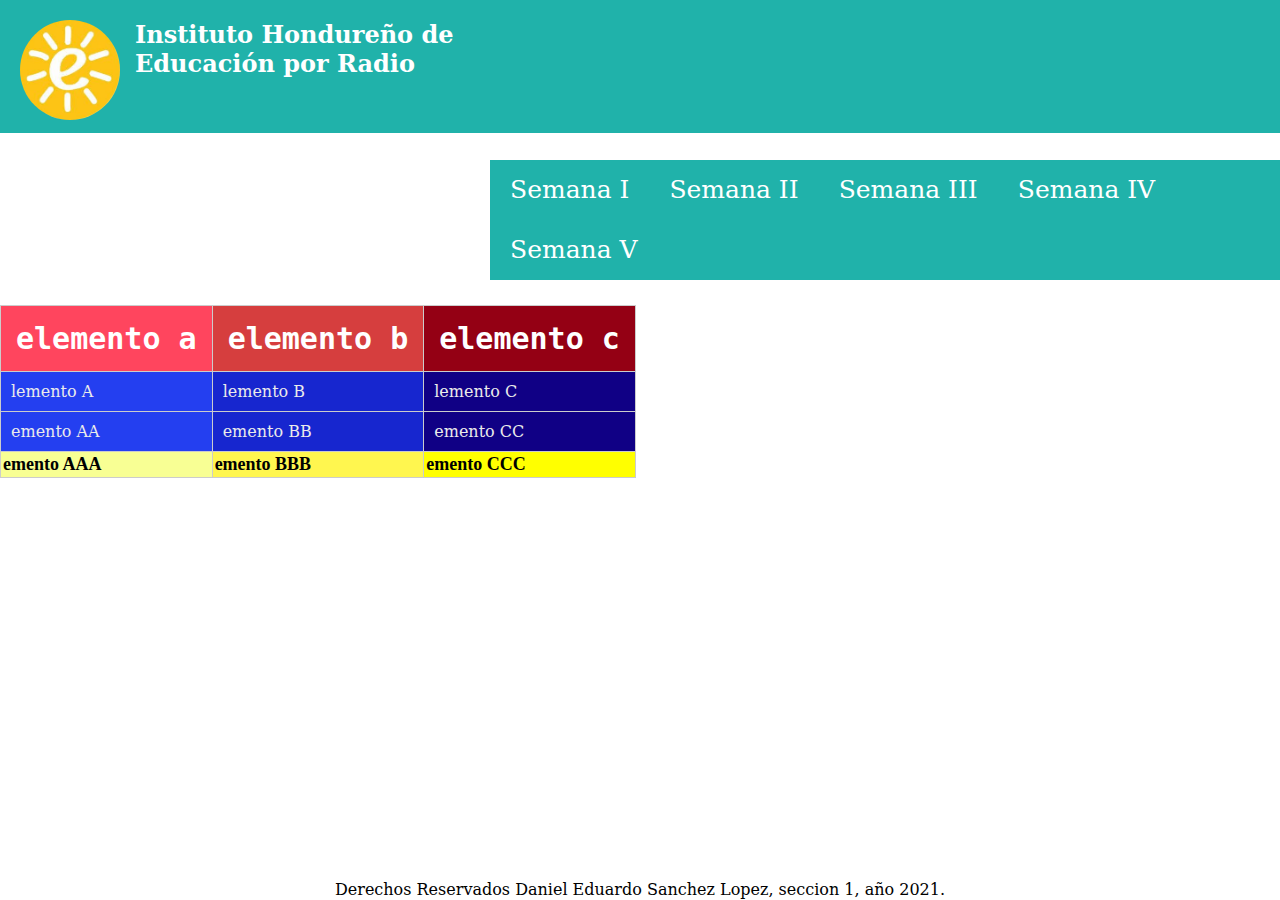
<file: estilodetabla.html>
<!DOCTYPE HTML>
<html>
    <head><title> Tabla con CSS</title>
    	       <link rel="stylesheet" type="text/css" href="css/tabla.css"> 

</head>

<body>
<div id="encabezado">
	<div id="logo">
		<img src="img/logoiher.jpg" class="imagen">
		<h2>Instituto Hondureño de Educación por Radio</h2>
	</div>
	
    <div >
    	<nav>
    	<ul class="menu">
    		<li><a href="">Semana I </a>
    		    <ul>
    				<li><a href="tablasencilla.html">Tabla Sencilla</a></li>
    				<li><a href="estilodetabla.html">Estilo de Tablas</a></li>
    				<li><a href="tablaconestilo.html">Tabla con Estilo</a></li>
    			</ul>
    		</li>
    		<li><a href="">Semana II </a>
    			<ul>
    				<li><a href="tablaconestilo.html">Tabla con Estilo</a></li>
    				<li><a href="juego.html">Juego</a></li>
    				<li><a href="ganaste.html">Ganaste</a></li>
    			</ul>
    		</li>
    		<li><a href="">Semana III </a>
    			<ul>
    				<li><a href="mapa.html">Mapa</a></li>
    				<li><a href="formulario.html">Formulario</a></li>
    				<li><a href="semana 1 2 3 4 5.html">Semanas del 1 al 5</a></li>
    				<li><a href="Formulario II.html">Formulario II</a></li>
    			</ul>
    		</li>
    		<li><a href="">Semana IV </a>
    			<ul>
    				<li><a href="">Sub Item I</a></li>
    				<li><a href="">Sub Item II</a></li>
    				<li><a href="">Sub Item III</a></li>
    				<li><a href="">Sub Item IV</a></li>
    			</ul>
    		</li>
    		<li><a href="">Semana V </a>
    			<ul>
    				<li><a href="">Sub Item I</a></li>
    				<li><a href="">Sub Item II</a></li>
    				<li><a href="">Sub Item III</a></li>
    				<li><a href="">Sub Item IV</a></li>
   				</ul>
   			</li>
   		</ul>
        </nav>
    </div>
</div>
<style>
table#mitabla {border-collapse: collapse;}
td.bajo {background-color: #ff455e;}
td.medio {background-color: #d63e3e;}
td.alto {background-color: #940014;}

td.a {background-color: #243ff0;}
td.b {background-color: #1726cf;}
td.c {background-color: #100085;}

td.aaa {background-color: #f8ff94;}
td.bbb {background-color: #fff64f;}
td.ccc {background-color: #ffff00;}

thead.cabecera tr td {
	font-family: monospace;
	font-size: 30px;
	font-weight: bold;
	color: #ffffff;
	padding: 15px;}

tfoot.pie tr td {
	font-size: 18px;
	font-weight: bold;
	font-family: Georgia;
    padding: 2px;}

tbody.cuerpo tr td {
	color: #ebebeb;
	padding: 10px;}
              
td {border-style: solid;
    border-color: #cccccc;
 border-width: 1px;}
</style>

 <body>
<table id="mitabla">
<thead class="cabecera">
<tr class="rojo">
<td class="bajo"> elemento a </td>
<td class="medio"> elemento b </td>
<td class="alto"> elemento c </td>
</tr>
</thead>
<tbody class="cuerpo">
<tr>
<td class="a"> lemento A </td>
<td class="b"> lemento B </td>
<td class="c"> lemento C </td>
</tr>
<tr>
<td class="a"> emento AA </td>
<td class="b"> emento BB </td>
<td class="c"> emento CC </td>
</tr>	
</tbody>
<tfoot class="pie">
<tr>
<td class="aaa"> emento AAA </td>
<td class="bbb"> emento BBB </td>
<td class="ccc"> emento CCC </td>	
</tr>		
</tfoot>
</table>	
 <div class="footer">
   	Derechos Reservados Daniel Eduardo Sanchez Lopez, seccion 1, año 2021.
   </div>
</body>
</html>
</file>
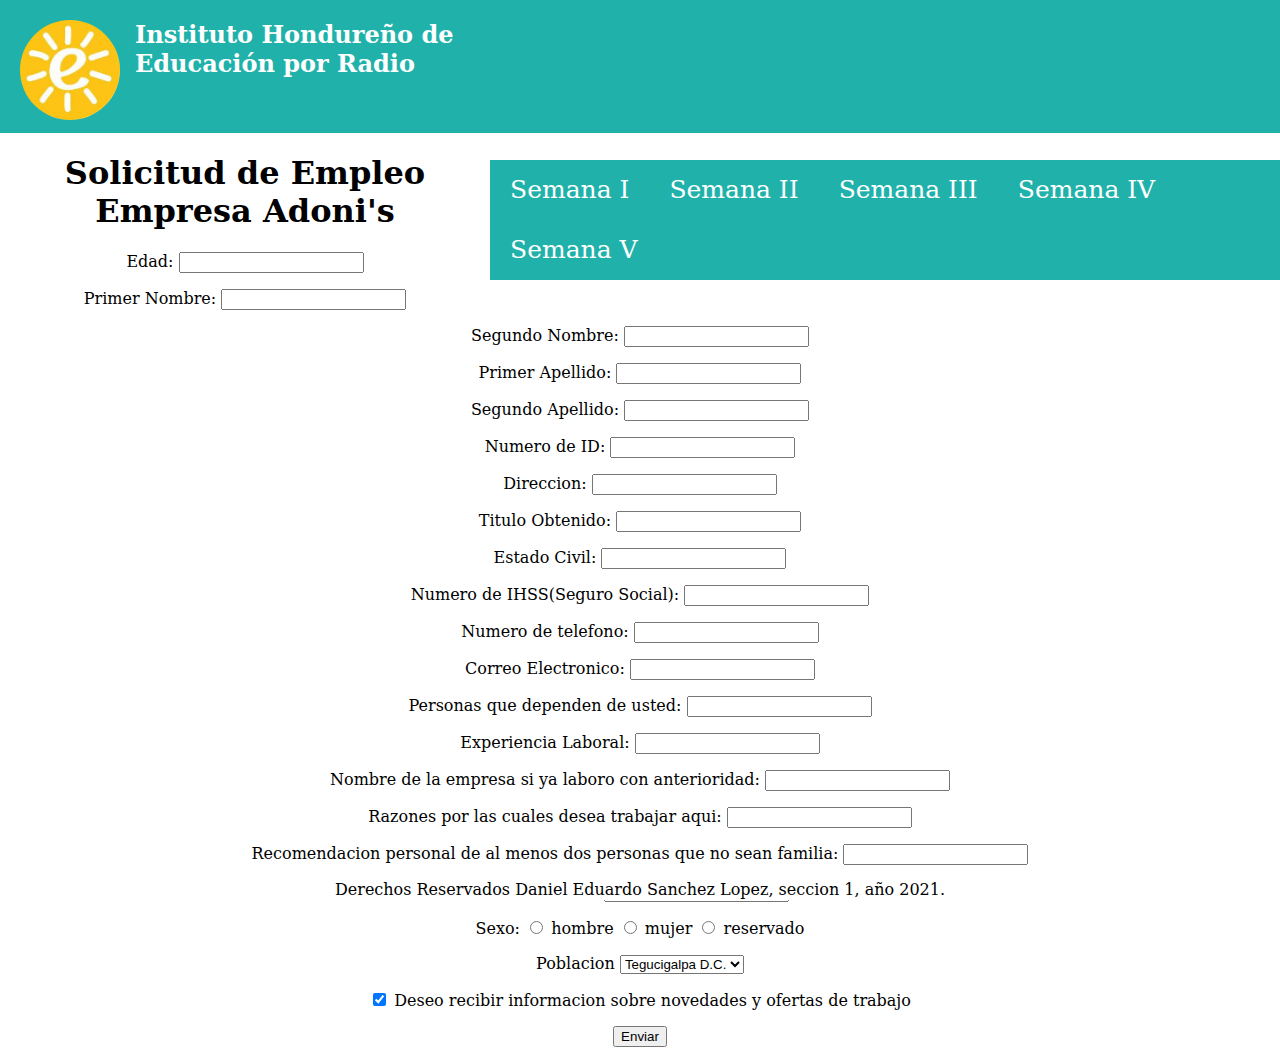
<file: Formulario II.html>
<!DOCTYPE html>
<html>
<head>
	<title>Formulario II</title>
	<link rel="stylesheet" type="text/css" href="css/tabla.css">
</head>
<body>
	<div id="encabezado">
	<div id="logo">
		<img src="img/logoiher.jpg" class="imagen">
		<h2>Instituto Hondureño de Educación por Radio</h2>
	</div>
	
    <div >
    	<nav>
    	<ul class="menu">
    		<li><a href="">Semana I </a>
    		    <ul>
    				<li><a href="tablasencilla.html">Tabla Sencilla</a></li>
    				<li><a href="estilodetabla.html">Estilo de Tablas</a></li>
    				<li><a href="tablaconestilo.html">Tabla con Estilo</a></li>
    			</ul>
    		</li>
    		<li><a href="">Semana II </a>
    			<ul>
    				<li><a href="tablaconestilo.html">Tabla con Estilo</a></li>
    				<li><a href="juego.html">Juego</a></li>
    				<li><a href="ganaste.html">Ganaste</a></li>
    			</ul>
    		</li>
    		<li><a href="">Semana III </a>
    			<ul>
    				<li><a href="mapa.html">Mapa</a></li>
    				<li><a href="formulario.html">Formulario</a></li>
    				<li><a href="semana 1 2 3 4 5.html">Semanas del 1 al 5</a></li>
    				<li><a href="Formulario II.html">Formulario II</a></li>
    			</ul>
    		</li>
    		<li><a href="">Semana IV </a>
    			<ul>
    				<li><a href="">Sub Item I</a></li>
    				<li><a href="">Sub Item II</a></li>
    				<li><a href="">Sub Item III</a></li>
    				<li><a href="">Sub Item IV</a></li>
    			</ul>
    		</li>
    		<li><a href="">Semana V </a>
    			<ul>
    				<li><a href="">Sub Item I</a></li>
    				<li><a href="">Sub Item II</a></li>
    				<li><a href="">Sub Item III</a></li>
    				<li><a href="">Sub Item IV</a></li>
   				</ul>
   			</li>
   		</ul>
        </nav>
    </div>
</div>
<div id="Formulario II">
	<center>
		<h1>Solicitud de Empleo Empresa Adoni's</h1>
		<form action="" method="get">
            <p>

<label for="edad">Edad:</label> <input type="number" name="edad" id="edad" maxlength="50"/>
</p>

<p>
<label for="pimer nombre"> Primer Nombre:</label> <input type="text" name="primer nombre" id="primer nombre" maxlength="50"/>
</p>

<p>
<label for=" segundo nombre">Segundo Nombre:</label> <input type="text" name="segundo nombre" id="segundo nombre" maxlength="50"/>
</p>

<p>
<label for="primer apellido">Primer Apellido:</label> <input type="text" name="primer apellido" id="primer apellido" maxlength="50"/>
</p>

<p>
<label for="segundo apellido">Segundo Apellido:</label> <input type="text" name="segundo apellido" id="segundo apellido" maxlength="50"/>
</p>

<p>
<label for="numero de id">Numero de ID:</label> <input type="number" name="numero de id" id="numero de id" maxlength="50"/>
</p>

<p>
<label for="direccion">Direccion:</label> <input type="text" name="direccion" id="direccion" maxlength="50"/>
</p>

<p>
<label for="titulo obtenido">Titulo Obtenido:</label> <input type="text" name="titulo obtenido" id="titulo obtenido" maxlength="50"/>
</p>

<p>
<label for="estado civil">Estado Civil:</label> <input type="text" name="estado civil" id="estado civil" maxlength="50"/>
</p>

<p>
<label for="numero de IHSS(seguro social)">Numero de IHSS(Seguro Social):</label> <input type="number" name="numero de IHSS(seguro social)" id="numero de IHSS(seguro social)" maxlength="50"/>
</p>

<p>
<label for="numero de telefono">Numero de telefono:</label> <input type="number" name="numero de telefono" id="numero de telefono" maxlength="50"/>
</p>

<p>
<label for="correo electronico">Correo Electronico:</label> <input type="text" name="correo electronico" id="correo electronico" maxlength="100"/>  
</p>

<p>
<label for="personas que dependen de usted">Personas que dependen de usted:</label> <input type="text" name="personas que dependen de usted " id="personas que dependen de usted" maxlength="100"/>  
</p>

<p>
<label for="experiencia laboral">Experiencia Laboral:</label> <input type="text" name="experiencia laboral" id="experiencia laboral " maxlength="100"/>  
</p>

<p>
<label for="nombre de la empresa ">Nombre de la empresa si ya laboro con anterioridad:</label> <input type="text" name="nombre de la empresa" id="nombre de la empresa" maxlength="100"/>  
</p>

<p>
<label for="razones por las que desea laborar en esta empresa">Razones por las cuales desea trabajar aqui:</label> <input type="text" name="razones por las que desea laborar en esta empresa" id="razones por las que desea laborar en esta empresa" maxlength="100"/>  
</p>

<p>
<label for="recomendacion personal">Recomendacion personal de al menos dos personas que no sean familia:</label> <input type="text" name="recomendacion personal" id="recomendacion personal" maxlength="100"/>  
</p>

<p>
<label for="pasatiempos">Pasatiempos:</label> <input type="text" name="pasatiempos" id="pasatiempos" maxlength="100"/>  
</p>

<p>
Sexo: <input type="radio" name="sexo" id="sexo-h" value="h"/> <label for="sexo-h">hombre</label> <input type="radio" name="sexo" id="sexo-m" value="m"/> <label for="sexo-m">mujer</label> <input type="radio" name="sexo" id="sexo-r" value="r"/> <label for="sexo-r">reservado</label>    	
</p>
<p>
<label for="poblacion">Poblacion</label>
<select name="poblacion" id="poblacion">
<option>Tegucigalpa D.C.</option>
<option>San Pedro Sula</option>
<option>Comayagua</option>
<option>La Ceiba</option>		
</select>
</p>
<p>
<input type="checkbox" name="info" id="info" checked="checked"/> <label for="info">Deseo recibir informacion sobre novedades y ofertas de trabajo</label>	
</p>

<p>
<input type="submit" value="Enviar"/>	
</p>					
</form>
 <div class="footer">
   	Derechos Reservados Daniel Eduardo Sanchez Lopez, seccion 1, año 2021.
   </div>
    </center>
</body>
</html>
</file>
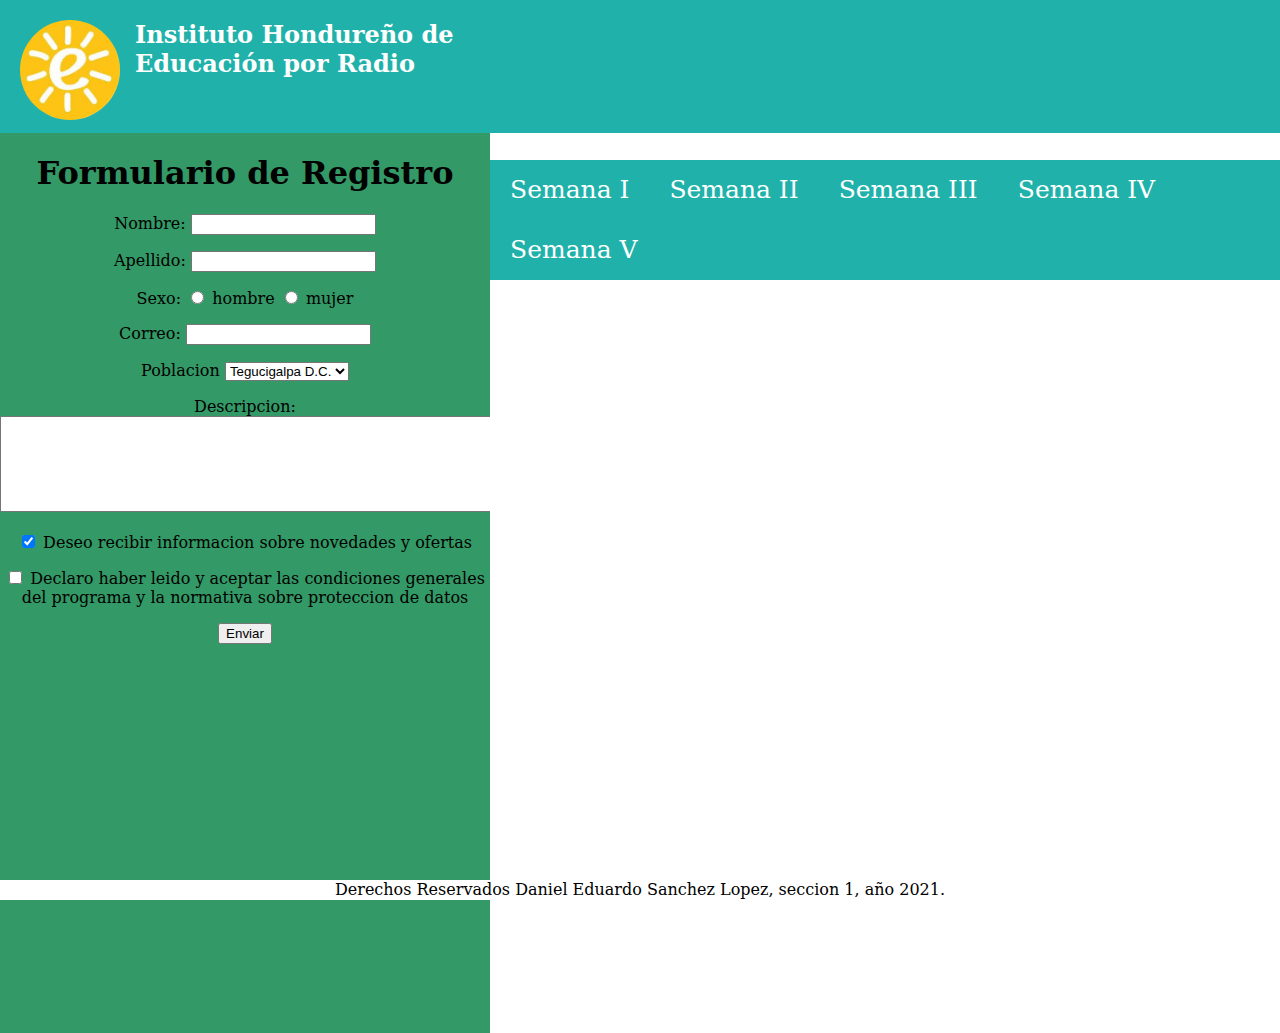
<file: formulario.html>
<!DOCTYPE html>
<html>
<head>
	<title>Ejercicios diseno Web II</title>
	<link rel="stylesheet" type="text/css" href="css/tabla.css">
</head>
<body>
	<div id="encabezado">
	<div id="logo">
		<img src="img/logoiher.jpg" class="imagen">
		<h2>Instituto Hondureño de Educación por Radio</h2>
	</div>
	
    <div >
    	<nav>
    	<ul class="menu">
    		<li><a href="">Semana I </a>
    		    <ul>
    				<li><a href="tablasencilla.html">Tabla Sencilla</a></li>
    				<li><a href="estilodetabla.html">Estilo de Tablas</a></li>
    				<li><a href="tablaconestilo.html">Tabla con Estilo</a></li>
    			</ul>
    		</li>
    		<li><a href="">Semana II </a>
    			<ul>
    				<li><a href="tablaconestilo.html">Tabla con Estilo</a></li>
    				<li><a href="juego.html">Juego</a></li>
    				<li><a href="ganaste.html">Ganaste</a></li>
    			</ul>
    		</li>
    		<li><a href="">Semana III </a>
    			<ul>
    				<li><a href="mapa.html">Mapa</a></li>
    				<li><a href="formulario.html">Formulario</a></li>
    				<li><a href="semana 1 2 3 4 5.html">Semanas del 1 al 5</a></li>
    				<li><a href="Formulario II.html">Formulario II</a></li>
    			</ul>
    		</li>
    		<li><a href="">Semana IV </a>
    			<ul>
    				<li><a href="">Sub Item I</a></li>
    				<li><a href="">Sub Item II</a></li>
    				<li><a href="">Sub Item III</a></li>
    				<li><a href="">Sub Item IV</a></li>
    			</ul>
    		</li>
    		<li><a href="">Semana V </a>
    			<ul>
    				<li><a href="">Sub Item I</a></li>
    				<li><a href="">Sub Item II</a></li>
    				<li><a href="">Sub Item III</a></li>
    				<li><a href="">Sub Item IV</a></li>
   				</ul>
   			</li>
   		</ul>
        </nav>
    </div>
</div>
<div id="formulario">
	<center>
		<h1>Formulario de Registro</h1>
		<form action="" method="get">
<p>
<label for="nombre">Nombre:</label> <input type="text" name="nombre" id="nombre" maxlength="50"/>
</p>

<p>
<label for="apellidos">Apellido:</label> <input type="text" name="apellidos" id="apellidos" maxlength="50"/>
</p>

<p>
Sexo: <input type="radio" name="sexo" id="sexo-h" value="h"/> <label for="sexo-h">hombre</label> <input type="radio" name="sexo" id="sexo-m" value="m"/> <label for="sexo-m">mujer</label>	
</p>

<p>
<label for="correo">Correo:</label> <input type="text" name="correo" id="correo" maxlength="100"/>	
</p>

<p>
<label for="poblacion">Poblacion</label>
<select name="poblacion" id="poblacion">
<option>Tegucigalpa D.C.</option>
<option>San Pedro Sula</option>
<option>Comayagua</option>
<option>La Ceiba</option>		
</select>
</p>

<p><label for="descripcion">Descripcion:</label>
<textarea name="descripcion" id="descripcion" rows="6" cols="60"></textarea>		
</p>

<p>
<input type="checkbox" name="info" id="info" checked="checked"/> <label for="info">Deseo recibir informacion sobre novedades y ofertas</label>	
</p>

<p>
<input type="checkbox" name="condiciones" id="condiciones"/> <label for="condiciones">Declaro haber leido y aceptar las condiciones generales del programa y la normativa sobre proteccion de datos</label>	
</p>

<p>
<input type="submit" value="Enviar"/>	
</p>					
</form>
 <div class="footer">
   	Derechos Reservados Daniel Eduardo Sanchez Lopez, seccion 1, año 2021.
   </div>
    </center>
</body>
</html>
</file>
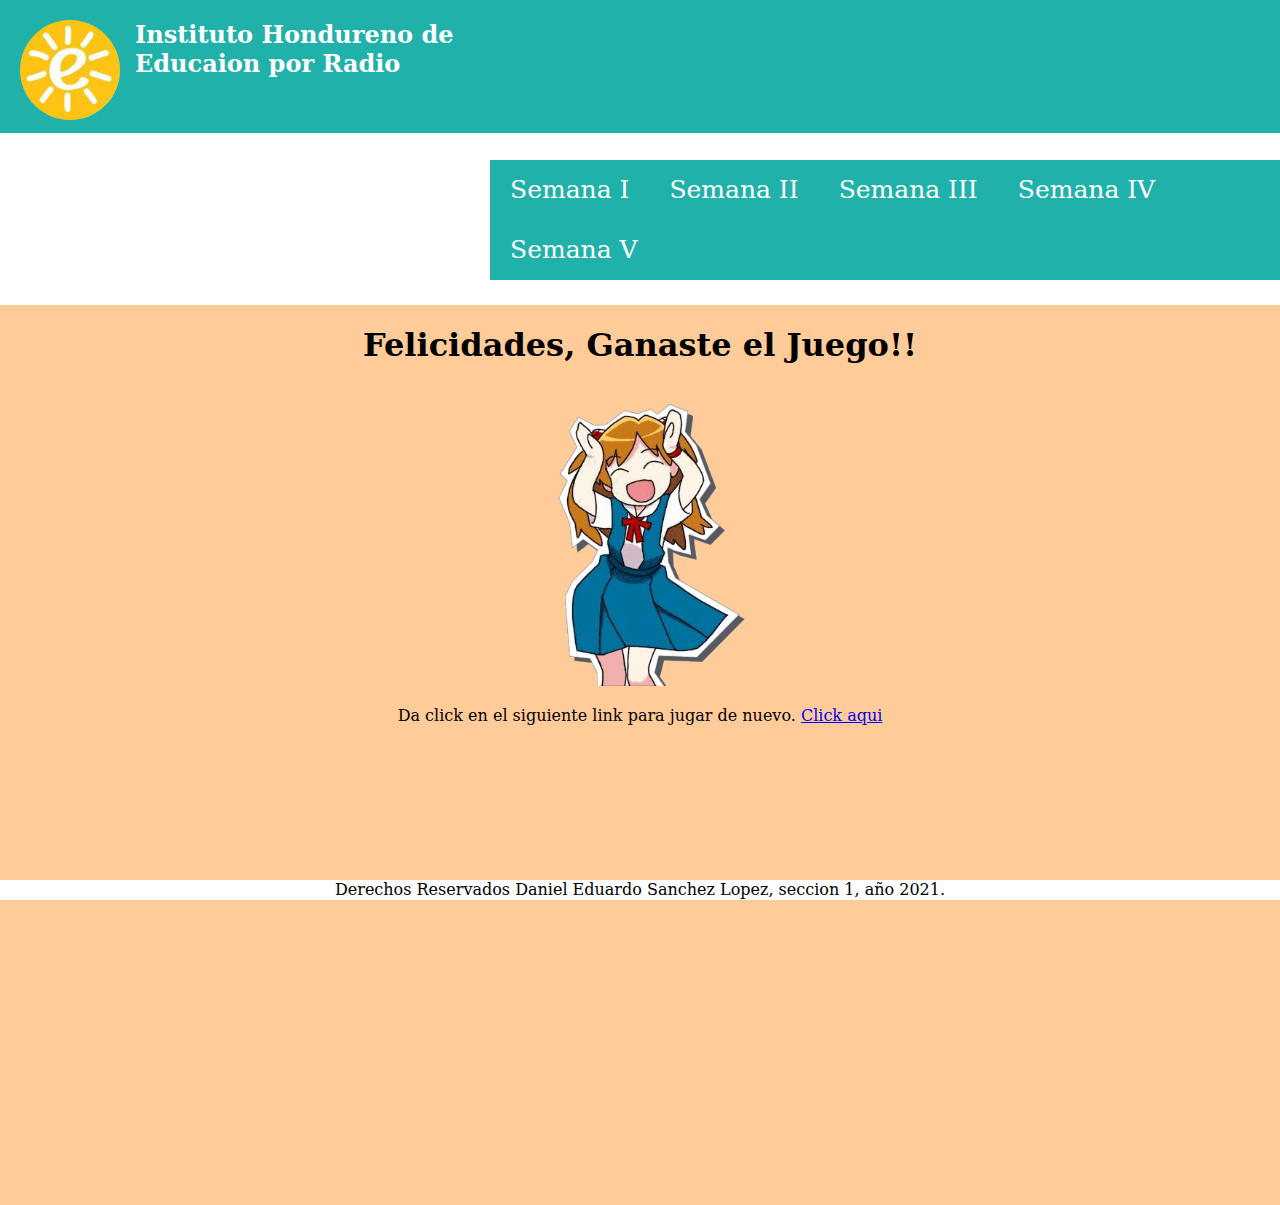
<file: ganaste.html>
<!DOCTYPE HTML>
<html>
    <head>
    	<title> Imagen con Marquesina</title>
    	<link rel="stylesheet" type="text/css" href="css/tabla.css">
    </head>

<body>
<body>
<div id="encabezado">
	<div id="logo">
		<img src="img/logoiher.jpg" class="imagen">
		<h2>Instituto Hondureno de Educaion por Radio</h2>
	</div>
	
	<div >
		<nav>
			<ul class="menu">
				<li><a href="">Semana I </a>
				<ul>
					<li><a href="tablasencilla.html">Tabla Sencilla</a></li>
					<li><a href="estilodetabla.html">Estilo de Tabla</a></li>
					<li><a href="tablaconestilo.html">Tabla con Estilo</a></li>
				</ul>
			</li>
			<li><a href="">Semana II </a>
				<ul>
					<li><a href="tablaconestilo.html">Tabla con Estilo</a></li>
					<li><a href="juego.html">Juego</a></li>
					<li><a href="ganaste.html">Ganastes</a></li>
				</ul>				
			</li>
			<li><a href="">Semana III </a>
				<ul>
					<li><a href="mapa.html">Mapa</a></li>
					<li><a href="formulario.html">Formularios</a></li>
					<li><a href="semana 1 2 3 4 5.html">Semanas del 1 al 5</a></li>
					<li><a href="Formulario II.html">Formulario II</a></li>
				</ul>				
			</li>
			<li><a href="">Semana IV </a>
				<ul>
					<li><a href="">Sub Item I</a></li>
					<li><a href="">Sub Item II</a></li>
					<li><a href="">Sub Item III</a></li>
					<li><a href="">Sub Item IV</a></li>
				</ul>
			</li>
			<li><a href="">Semana V </a>
				<ul>
					<li><a href="">Sub Item I</a></li>
					<li><a href="">Sub Item II</a></li>
					<li><a href="">Sub Item III</a></li>
					<li><a href="">Sub Item IV</a></li>
				</ul>
			</li>
		</ul>
		</nav>
	</div>
</div>
<div id="centro">
<center>
<h1>Felicidades, Ganaste el Juego!!</h1>
<img src="img/asuka.gif" width="300px" height="300px">
 <embed src="sonido/felicidades.mp3" autostart="true" loop="true" width="0" height="0">
 	
</embed>
<p>
	Da click en el siguiente link para jugar de nuevo.
	<a href="juego.html">Click aqui

	</a>
</p>
 <div class="footer">
   	Derechos Reservados Daniel Eduardo Sanchez Lopez, seccion 1, año 2021.
   </div>
</center>
</div>	
</body>
</html>
</file>
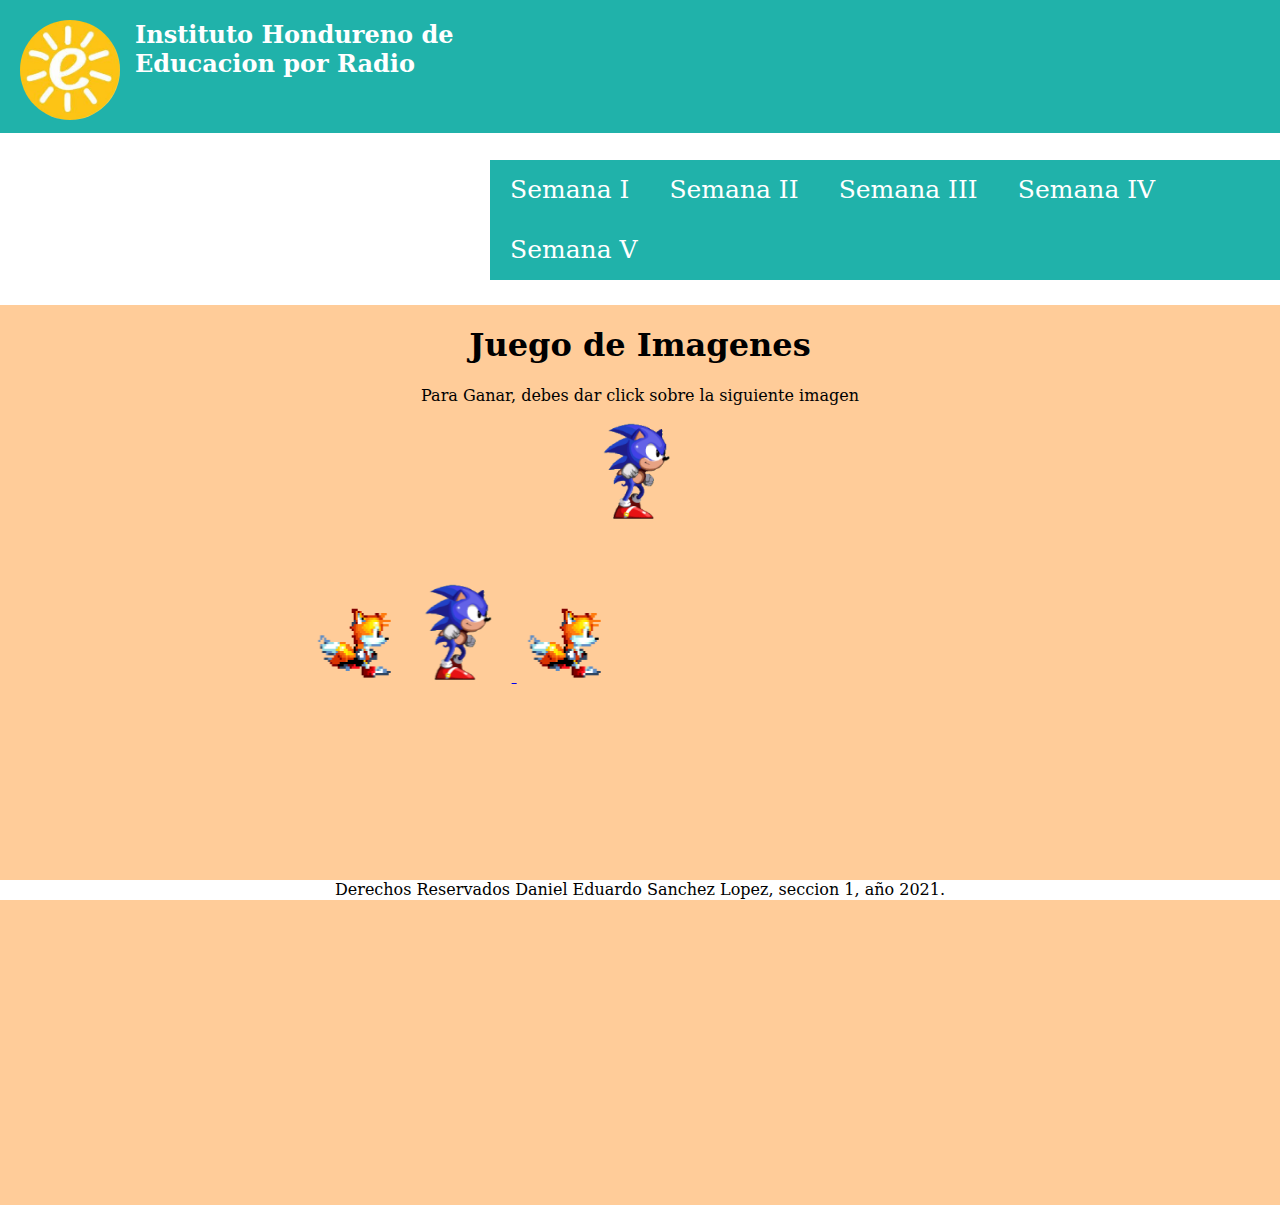
<file: juego.html>
<!DOCTYPE HTML>
<html>
    <head>
        <title>Imagen con Marquesina</title>
        <link rel="stylesheet" type="text/css" href="css/tabla.css">

   </head>
<body>
<div id="encabezado">
	<div id="logo">
		<img src="img/logoiher.jpg" class="imagen">
		<h2>Instituto Hondureno de Educacion por Radio</h2>		
	</div>

	<div >
		<nav>
		<ul class="menu">
			<li><a href="">Semana I</a>
				<ul>
					<li><a href="tablasencilla.html">Tabla Sencilla</a></li>
					<li><a href="estilodetabla.html">Estilo de Tabla</a></li>
					<li><a href="tablaconestilo.html">Tabla con Estilo</a></li>
				</ul>				
			</li>
			<li><a href="">Semana II</a>
				<ul>
					<li><a href="tablaconestilo.html">Tabla con Estilo</a></li>
					<li><a href="juego.html">Juego</a></li>
					<li><a href="ganaste.html">Ganaste</a></li>
				</ul>	
			</li>
			<li><a href="">Semana III </a>
				<ul>
					<li><a href="mapa.html">Mapa</a></li>
					<li><a href="formulario.html">Formulario</a></li>
					<li><a href="semana 1 2 3 4 5.html">Semanas del 1 al 5</a></li>
					<li><a href="Formulario II.html">Formulario II</a></li>
				</ul>	
			</li>
			<li><a href="">Semana IV</a>
				<ul>
					<li><a href="">Sub Item I</a></li>
					<li><a href="">Sub Item II</a></li>
					<li><a href="">Sub Item III</a></li>
					<li><a href="">Sub Item IV</a></li>		
				</ul>	
			</li>
			<li><a href="">Semana V</a>
				<ul>
					<li><a href="">Sub Item I</a></li>
					<li><a href="">Sub Item II</a></li>
					<li><a href="">Sub Item III</a></li>
					<li><a href="">Sub Item IV</a></li>
				</ul>	
			</li>
		</ul>	
		</nav>
	</div>
</div>	
<div id="centro">
<center>	
<h1>Juego de Imagenes</h1>
<p>Para Ganar, debes dar click sobre la siguiente imagen</p>
<img src="img/sonic.gif" width="100px" height="100px">
<br>
<br>
<br>
<br>
<embed src="sonido/green.mp3" autostart="true" loop="true" width="0" height="0">
	
</embed>  	
<marquee scrollamount="60" direction="right" width="85%">
	<img src="img/tails2.gif" width="100px" height="100px">

	<a href="ganaste.html" target="blank">
		<img src="img/sonic.gif" width="100px" height="100px">
	</a>

    <img src="img/tails2.gif" width="100px" height="100px">

</marquee>	
 <div class="footer">
   	Derechos Reservados Daniel Eduardo Sanchez Lopez, seccion 1, año 2021.
   </div>
</center>
</div>	
</body>
</html>
</file>
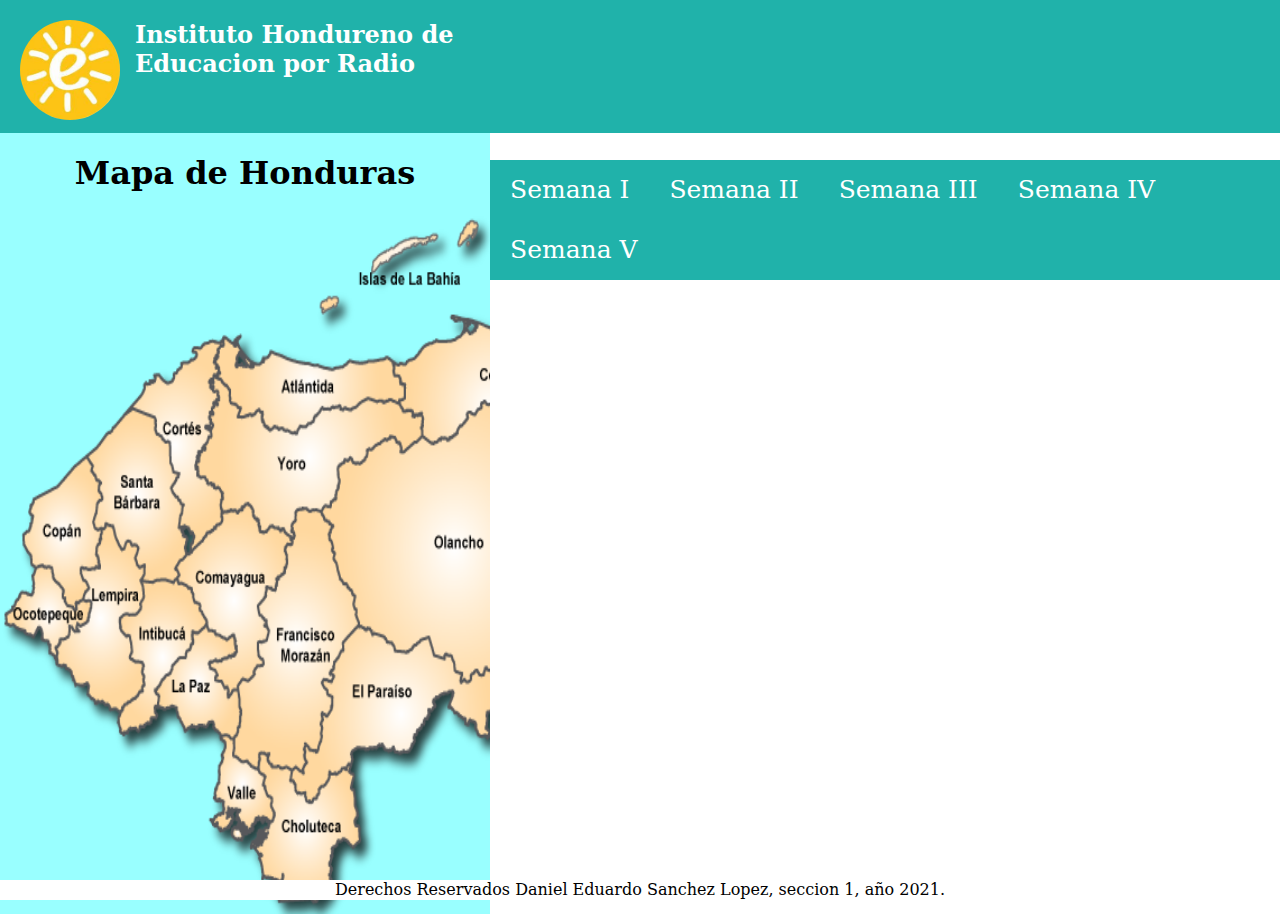
<file: mapa.html>
<!DOCTYPE htmml>
<html>
<head>
	<title>Ejercicios de Diseno Web II</title>
	<link rel="stylesheet" type="text/css" href="css/tabla.css">
</head>
<body>
	<div id="encabezado">
	<div id="logo">
		<img src="img/logoiher.jpg" class="imagen">
		<h2>Instituto Hondureno de Educacion por Radio</h2>
	</div>
	<div >
		<nav>
		<ul class="menu">
			<li><a href="">Semana I </a>
				<ul>
					<li><a href="tablasencilla.html">Tabla Sencilla</a></li>
					<li><a href="estilodetabla.html">Estilo de Tabla</a></li>
					<li><a href="tablaconestilo.html">Tabla con Estilo</a></li>
				</ul>
			</li>
			<li><a href="">Semana II </a>
				<ul>
					<li><a href="tablaconestilo.html">Tabla con Estilo</a></li>
					<li><a href="juego.html">Juego</a></li>
					<li><a href="ganaste.html">Ganastes</a></li>
				</ul>				
			</li>
			<li><a href="">Semana III </a>
				<ul>
					<li><a href="mapa.html">Mapa</a></li>
					<li><a href="formulario.html">Formularios</a></li>
					<li><a href="semana 1 2 3 4 5.html">Semanas del 1 al 5</a></li>
					<li><a href="Formulario II.html">Formulario II</a></li>
				</ul>				
			</li>
			<li><a href="">Semana IV </a>
				<ul>
					<li><a href="">Sub Item I</a></li>
					<li><a href="">Sub Item II</a></li>
					<li><a href="">Sub Item III</a></li>
					<li><a href="">Sub Item IV</a></li>
				</ul>
			</li>
			<li><a href="">Semana V </a>
				<ul>
					<li><a href="">Sub Item I</a></li>
					<li><a href="">Sub Item II</a></li>
					<li><a href="">Sub Item III</a></li>
					<li><a href="">Sub Item IV</a></li>
				</ul>
			</li>
		</ul>	
		</nav>
	</div>
</div>	
<div id="mapa">
	<center>
		<h1>Mapa de Honduras</h1>
		<img src="img/honduras.png" width="850px" height="700px">
		 <div class="footer">
   	Derechos Reservados Daniel Eduardo Sanchez Lopez, seccion 1, año 2021.
   </div>
	</center>
</div>
</body>
</html>
</file>
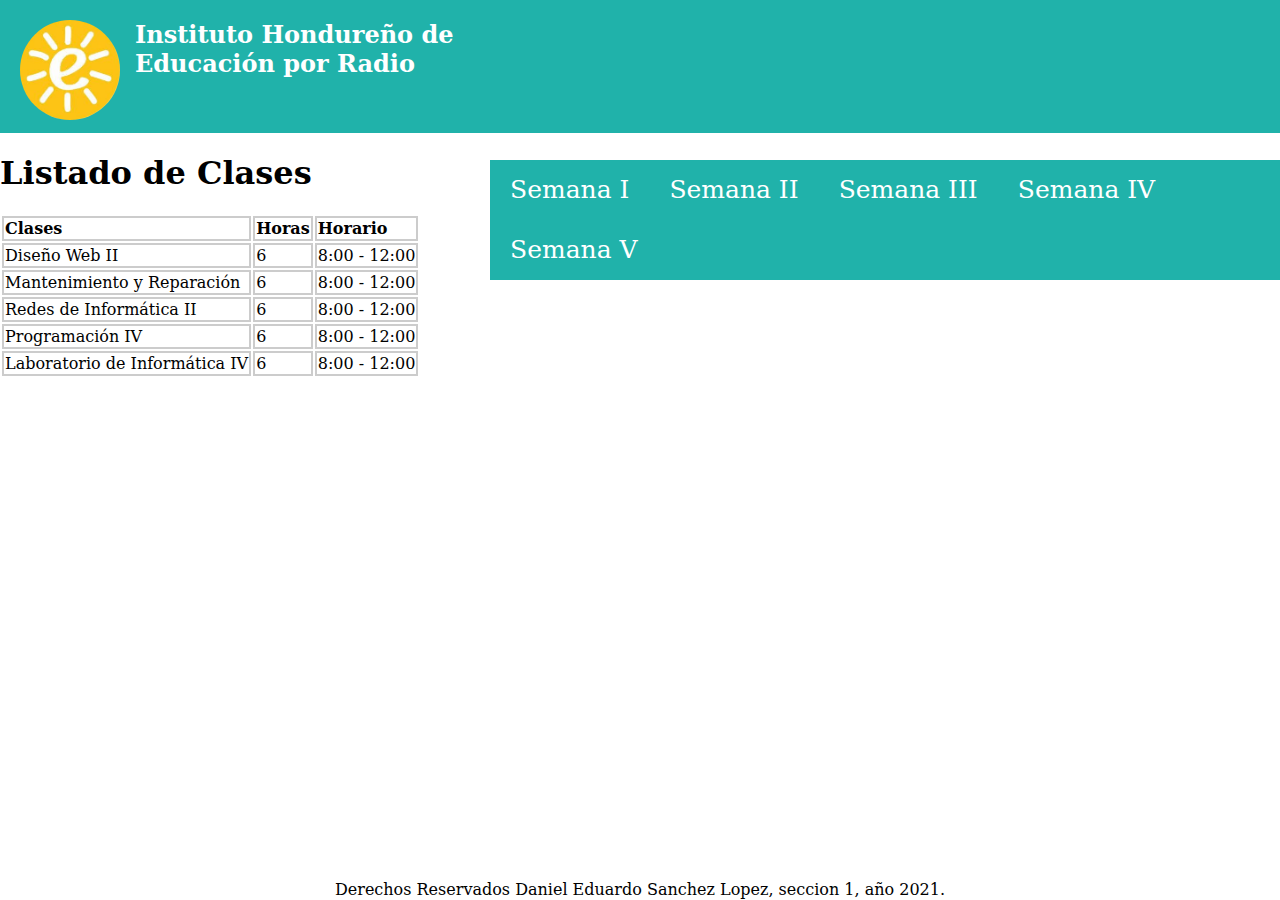
<file: tablasencilla.html>
<!DOCTYPE html>
<html>
<head>
  <title>Ejemplo de tabla sencilla</title>
         <link rel="stylesheet" type="text/css" href="css/tabla.css"> 

<body>
<div id="encabezado">
  <div id="logo">
    <img src="img/logoiher.jpg" class="imagen">
    <h2>Instituto Hondureño de Educación por Radio</h2>
  </div>
  
    <div >
      <nav>
      <ul class="menu">
        <li><a href="">Semana I </a>
            <ul>
            <li><a href="tablasencilla.html">Tabla Sencilla</a></li>
            <li><a href="estilodetabla.html">Estilo de Tablas</a></li>
            <li><a href="tablaconestilo.html">Tabla con Estilo</a></li>
          </ul>
        </li>
        <li><a href="">Semana II </a>
          <ul>
            <li><a href="tablaconestilo.html">Tabla con Estilo</a></li>
            <li><a href="juego.html">Juego</a></li>
            <li><a href="ganaste.html">Ganaste</a></li>
          </ul>
        </li>
        <li><a href="">Semana III </a>
          <ul>
            <li><a href="mapa.html">Mapa</a></li>
            <li><a href="formulario.html">Formulario</a></li>
            <li><a href="semana 1 2 3 4 5.html">Semanas del 1 al 5</a></li>
            <li><a href="Formulario II.html">Formulario II</a></li>
          </ul>
        </li>
        <li><a href="">Semana IV </a>
          <ul>
            <li><a href="">Sub Item I</a></li>
            <li><a href="">Sub Item II</a></li>
            <li><a href="">Sub Item III</a></li>
            <li><a href="">Sub Item IV</a></li>
          </ul>
        </li>
        <li><a href="">Semana V </a>
          <ul>
            <li><a href="">Sub Item I</a></li>
            <li><a href="">Sub Item II</a></li>
            <li><a href="">Sub Item III</a></li>
            <li><a href="">Sub Item IV</a></li>
          </ul>
        </li>
      </ul>
        </nav>
    </div>
</div>
</head>
<body>
<h1>Listado de Clases</h1>
<table>
<tr>
  <td><strong>Clases</strong></td>
  <td><strong>Horas</strong></td>
  <td><strong>Horario</strong></td> 	
</tr>
<tr>
  <td>Diseño Web II</td>
  <td>6</td>
  <td>8:00 - 12:00</td>	
</tr>
<tr>
  <td>Mantenimiento y Reparación</td>	
  <td>6</td>
  <td>8:00 - 12:00</td>
</tr>
<tr>
  <td>Redes de Informática II</td>
  <td>6</td>
  <td>8:00 - 12:00</td>	
</tr>
<tr>
  <td>Programación IV</td>
  <td>6</td>
  <td>8:00 - 12:00</td>
</tr>
<tr>
  <td>Laboratorio de Informática IV</td>
  <td>6</td>
  <td>8:00 - 12:00</td>
</tr>
</table>
 <div class="footer">
    Derechos Reservados Daniel Eduardo Sanchez Lopez, seccion 1, año 2021.
   </div>
</body>
</html>
</file>
<file: css/tabla.css>
body{
    margin: 0;
    padding: 0;
    font-family: 'serif';
}
/*INICIA LA PARTE DEL ENCABEZADO Y DEL LOGO IHER*/
#linea{
	width: 100%;
	height: 5px;
	background: #FFD700;
}

#encabezado{
	width: auto;
	height: 133px;
	border: 0px solid;
	background: #20B2AA;
}

#centro{
	width: 100%;
	overflow: hidden;
	background: #FFCC99;
	height: 100vh;
}

#mapa{
	overflow: hidden;
	background:#99FFFF;
}

#formulario{
	overflow: hidden;
	background:#339966;
	height: 100vh;
}

#Formulario.II{
	overflow: hidden;
	background:#339966;
	height: 700vh;
}

#encabezado #logo{
	width: 500px;
	height: auto;
	border: 0px solid;
	float: left;
}

#encabezado #logo h2{
	color: #fff;
}
.imagen{
	width: 100px;
	height: auto;
	margin-top: 20px;
	float: left;
	margin-right: 15px;
	margin-left: 20px;
	border-radius: 50px;
}

/*FINALIZA LA PARTE DEL ENCABEZADO Y DEL LOGO IHER*/

/*INICIA LA PARTE DEL MENU PROPIEDADES GENERALES*/
#encabezado .menu{
	width: 790px;
	float: right;
	margin-top: 40px;
	text-align: center;
	border: 0px solid;
	font-size: 25px;
}

nav ul{
	list-style: none;
	padding: 0;
}

nav li{
	line-height: 2.5rem;
	position: relative;
}

.menu ul{
	position: absolute;
}

nav a{
	color: #fff;
	display: block;
	text-decoration: none;
	transition: .4s;
	padding: 10px 20px;
}

nav a:hover{
	background: rgba(0,0,0,.5);
}

nav li ul{
	float: right;
	font-size: 17px;
}


/*MENU PARTE PRIMER NIVEL*/
.menu{
	background: #20B2AA;
	display: table;
	height: auto;
}

.menu >li{
	float: left;
}

/*MENU PARTE SEGUNDO NIVEL*/
nav li li{
	background: #20B2AA;
    max-height: 0;
    overflow: hidden;
    transition: all .1s;
    width: 155px;
}

nav li:hover > ul > li{
	max-height: 500px;
	overflow: visible;
}

.menu > li > ul{
	top:100%;
}

/*MENU PARTE TERCER NIVEL*/
.menu ul ul{
	left:100%;
	top: 0;
}

/*FINALIZA LA PARTE DEL MENU*/

/*DE AQUI EN ADELANTE ES EL CODIGO DE LA TABLA*/
table#mitabla {border-collapse: collapse;}
td.bajo {background-color: #ff455e;}
td.medio {background-color: #d63e3e;}
td.alto {background-color: #940014;}

td.a {background-color: #243ff0;}
td.b {background-color: #1726cf;}
td.c {background-color: #100085;}

td.aaa {background-color: #f8ff94;}
td.bbb {background-color: #fff64f;}
td.ccc {background-color: #ffff00;}

thead.cabecera tr td{
	font-family: monospace;
	font-size: 30px;
	font-weight: bold;
	text-align: center;
	color: #ffffff;
	padding: 15px;}

tfoot.pie tr td {
    font-size: 18px;
    font-weight: bold;
    font-family: Georgia;
    padding: 2px;}

tbody.cuerpo tr td {
	color: #ebebeb;
	padding: 10px;}
    	
td {border-style: solid;
    border-color: #cccccc;
 border-width: 2px;}
}

h1{
	color: white;
	text-shadow: 1px 2px 2px black, 0 0 25px blue, 0 0 5px blue;
	text-align: center;
}

div.galeria{
	margin: 10px 20px;
	box-shadow: 0 4px 8px 0 lightskyblue, 0 6px 20px 0 rgba(0,0,0,0.19);
	float: left;
	width: 250px;
}

div.galeria img{
	width: 75%;
	height: auto;
}

div.galeria:hover{
	border: 3px solid lightcoral;
	transform: rotate(-3deg);
}

div.pie{
	text-align: center;
	text-shadow: 2px 2px 5px purple;
	padding: 10px;
}

.footer{
	background-color: #fff;
	width: 100%;
	height: 20px;
	bottom: 0;
	position: fixed;
	text-align: center;
	color: #000;
}
</file>
